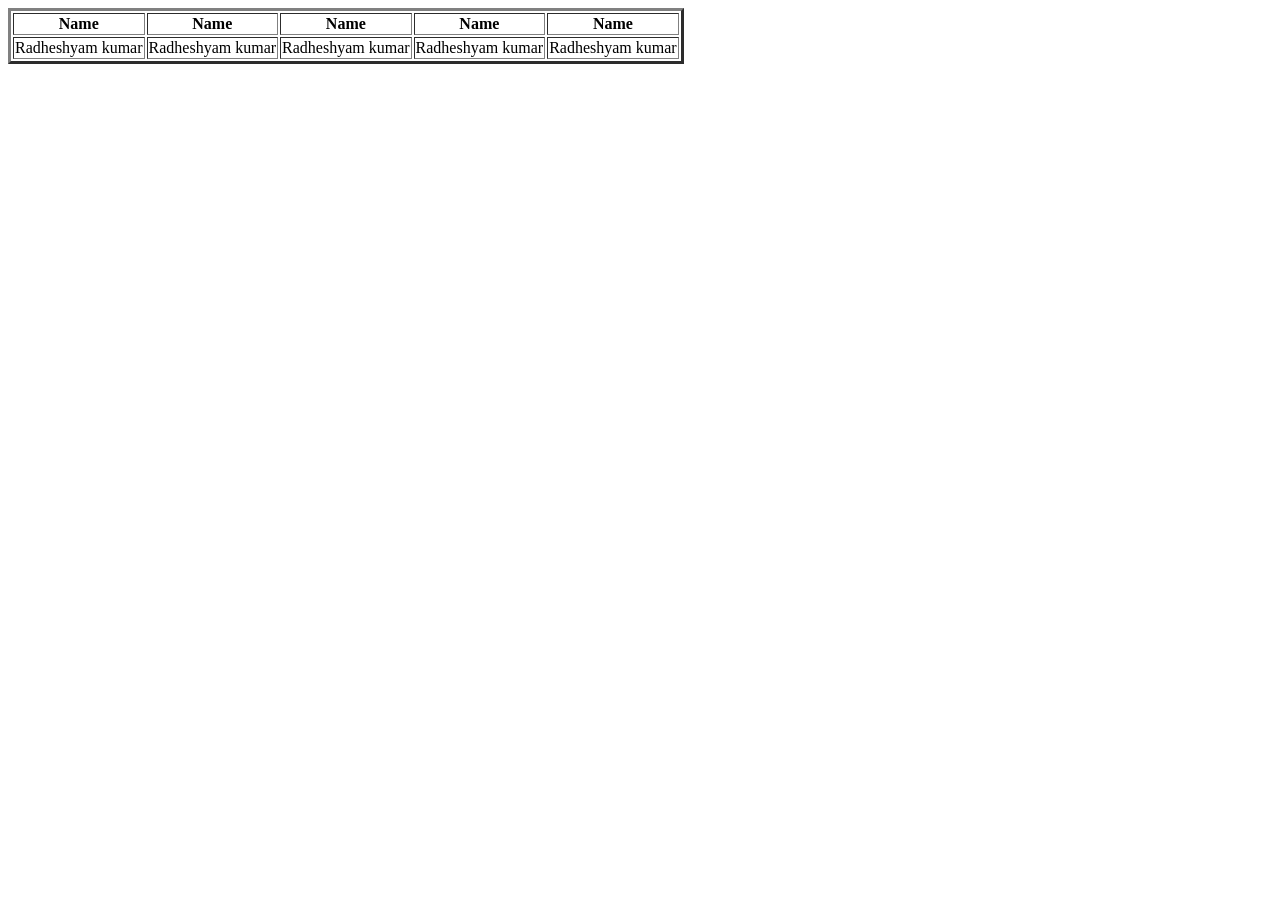
<file: index.html>
<!docrtype html>
<head>
    <meta name="google-site-verification" content="FKNWwOV3-ZnZUvqINv0xdEPBcwFZx0r51G6uPmgqyn0" />
    <title>pase</title>
</head>
<body>
<table border="3">
    <tr>
                 <th>Name</th>
                 <th>Name</th>
                 <th>Name</th>
                <th>Name</th>
                   <th>Name</th>

    </tr>
    <tr>
        <td> Radheshyam kumar</td>
        <td> Radheshyam kumar</td>
        <td> Radheshyam kumar</td>
        <td> Radheshyam kumar</td>                                                                 
                  <td> Radheshyam kumar</td>
    </tr>
    </table>
</body>
</file>
